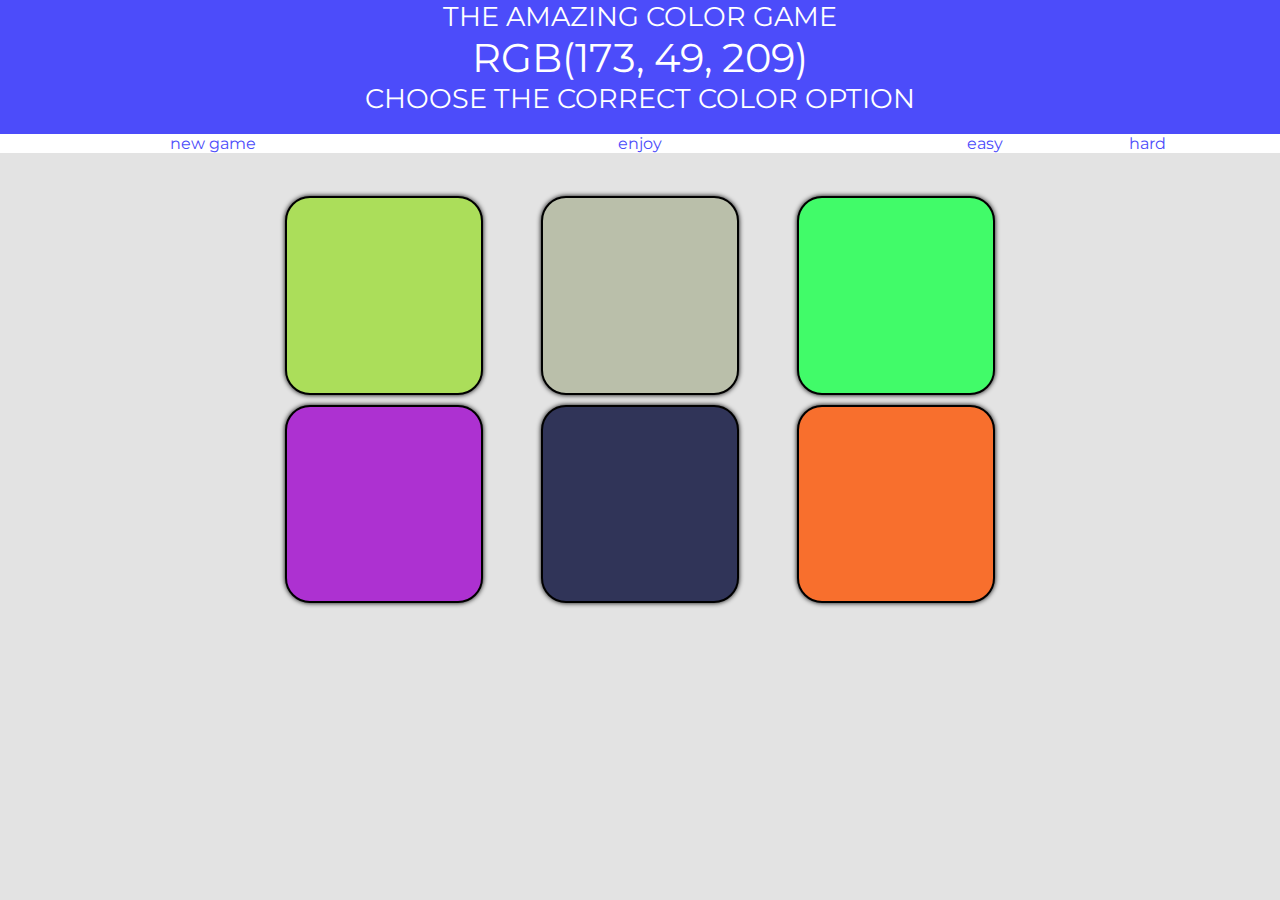
<file: Game Colors/index.html>
<!DOCTYPE html>
<html lang="en" dir="ltr">
  <head>
    <meta charset="utf-8">
    <link rel="stylesheet" href="style.css">
    <title>Gamecolor</title>
    	<link href='https://fonts.googleapis.com/css?family=Montserrat:400,700' rel='stylesheet' type='text/css'>
  </head>
  <body>
        <div id="topbar">

            <p>THE AMAZING COLOR GAME</p> 
            <span id="RGB"></span>
            <p>choose the correct color option</p><br>


              <div id="bar">
                <a id="new" class="bar2 but">New Game</a>
                 <span class="bar2" id="info"></span>
                 <div class="bar2 " id="level">
                 <a id="easy" class="but">Easy</a>
                 <a id="hard" class="but">Hard</a>
                 </div>
              </div>

        </div>
        <div id="container">
            <div class="cuadros"></div>
            <div class="cuadros"></div>
            <div class="cuadros"></div>
            <div class="cuadros"></div>
            <div class="cuadros"></div>
            <div class="cuadros"></div>
        </div>
    <script type="text/javascript" src="script.js"></script>
  </body>
</html>
</file>
<file: Game Colors/style.css>
html, body {
  height: 100%;
  width: 100%;
  margin: 0;
	font-family: "Montserrat";
}
#RGB{
    font-size: 2.5rem;
  }
  p{
    margin: 0;
    font-size: 1.7rem;
  }
#container {
	margin: 20px 20%;
  display: flex;
  flex-wrap: wrap;

  align-items: center;
  justify-content: space-around;
}
.cuadros{
  width: 13%;
  background-color:gold;
  margin: 5px;
  border-radius: 25px;
  border: 2px solid black;
  list-style: none;
cursor:pointer;
box-shadow: 0px 0px 5px black;

flex: 0 25.333333%;

  /*width: 30%;
  	background-color: purple;
  	padding-bottom: 30%;
  	float: left;
  	margin: 1.66%;
  	border-radius: 15%;
  	transition: background 0.4s;
  	--webkit-tranition: background 0.4s;
  	--moz-tranition: background 0.4s;
    cursor: pointer;
    */
}

.cuadros:after{
  content: "";
  display: block;
  padding-bottom: 100%;
}

#topbar{
  background-color: rgba(76, 76, 250);
  color: white;
  text-align: center;
  text-transform: uppercase;
  transition: all 0.5s;
  margin-bottom: 3%;
}
.bar2{
  justify-content: space-around;
      align-items: center;
flex: 0 25.333333%;
}
#bar{
  display: flex;
  background-color: white;
  color: rgba(76, 76, 250);
  text-transform: lowercase;
  text-align: center;
  flex: 0 33%;
  justify-content: space-around;
  align-items: center;
}
#level{
  display: inline-flex;
}
a{
  cursor: pointer;
}
.but{
  border-radius: 15px;
}

.bar2 .but{
  padding: 0 5%;
}

#new{
  width: 45%;
}
</file>
